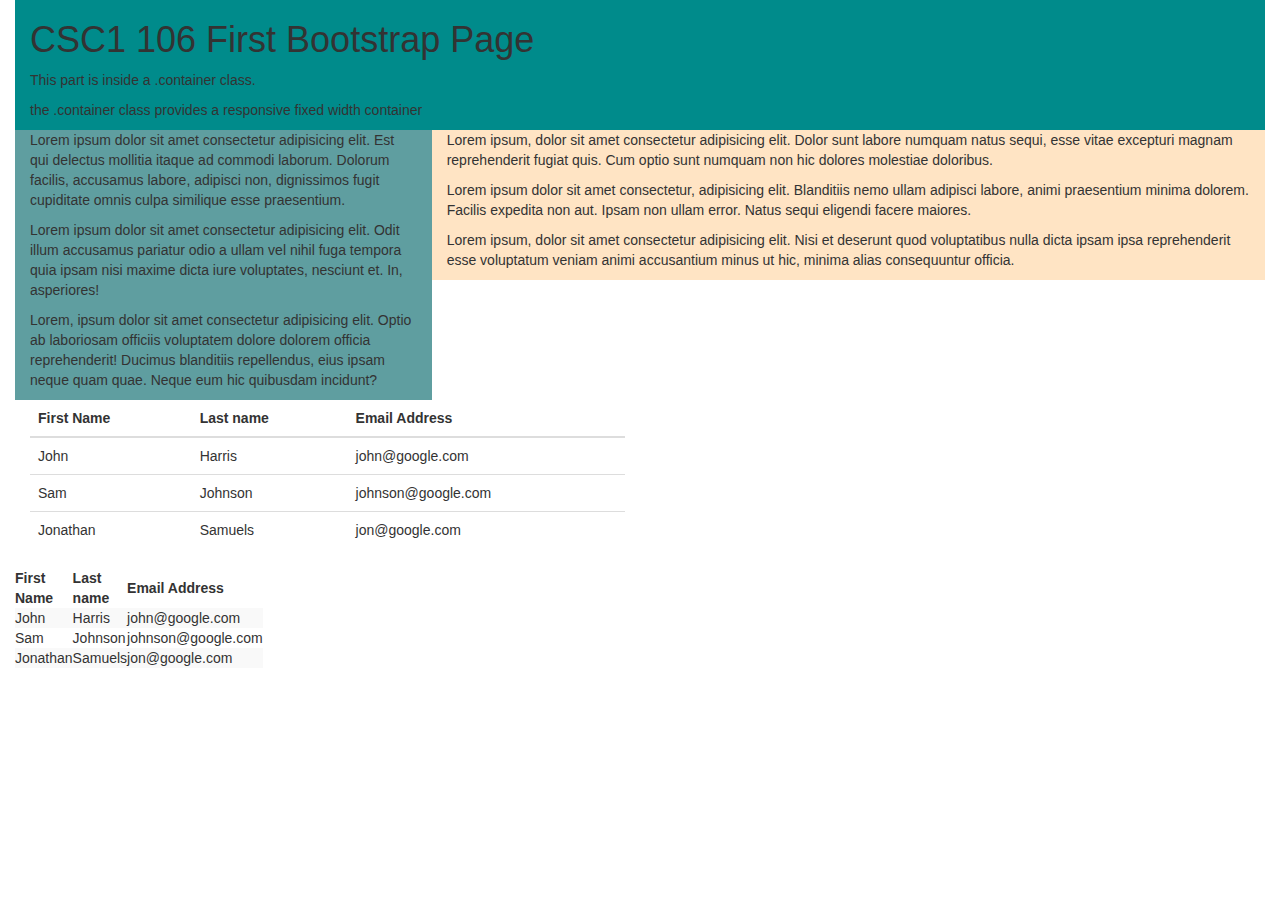
<file: Practice/classes/mar4.html>
<!DOCTYPE html>

<html>

<head>
    <title>bootsrap practicum 1</title>
    <meta charset="utf-8">
    <meta name="viewport" content="width=device-width, initial-scale=1">
    <link rel="stylesheet" href="https://maxcdn.bootstrapcdn.com/bootstrap/3.4.1/css/bootstrap.min.css">
    <script src="https://ajax.googleapis.com/ajax/libs/jquery/3.4.1/jquery.min.js"></script>
    <script src="https://maxcdn.bootstrapcdn.com/bootstrap/3.4.1/js/bootstrap.min.js"></script>
    <style>
        #right {
            background-color: bisque;
        }
        #left {
            background-color: cadetblue;
        }
        #lead {
            background-color: darkcyan;
        }
    </style>
</head>
<body>
    <main>
        <div class="container-fluid">
            <div class="col-sm-12" id="lead">
                <h1>CSC1 106 First Bootstrap Page</h1>
                <p>This part is inside a .container class.</p>
                <p>the .container class provides a responsive fixed width container</p>
            </div>

            <div class="col-sm-4" id="left">
                <p>Lorem ipsum dolor sit amet consectetur adipisicing elit. Est qui delectus mollitia itaque ad commodi laborum. Dolorum facilis, accusamus labore, adipisci non, dignissimos fugit cupiditate omnis culpa similique esse praesentium.</p>
                <p>Lorem ipsum dolor sit amet consectetur adipisicing elit. Odit illum accusamus pariatur odio a ullam vel nihil fuga tempora quia ipsam nisi maxime dicta iure voluptates, nesciunt et. In, asperiores!</p>
                <p>Lorem, ipsum dolor sit amet consectetur adipisicing elit. Optio ab laboriosam officiis voluptatem dolore dolorem officia reprehenderit! Ducimus blanditiis repellendus, eius ipsam neque quam quae. Neque eum hic quibusdam incidunt?</p>
            </div>

            <div class="col-sm-8" id="right">
                <p>Lorem ipsum, dolor sit amet consectetur adipisicing elit. Dolor sunt labore numquam natus sequi, esse vitae excepturi magnam reprehenderit fugiat quis. Cum optio sunt numquam non hic dolores molestiae doloribus.</p>
                <p>Lorem ipsum dolor sit amet consectetur, adipisicing elit. Blanditiis nemo ullam adipisci labore, animi praesentium minima dolorem. Facilis expedita non aut. Ipsam non ullam error. Natus sequi eligendi facere maiores.</p>
                <p>Lorem ipsum, dolor sit amet consectetur adipisicing elit. Nisi et deserunt quod voluptatibus nulla dicta ipsam ipsa reprehenderit esse voluptatum veniam animi accusantium minus ut hic, minima alias consequuntur officia.</p>
            </div>
        </div>
        <div class="container-fluid">
            <div class="col-sm-6">
                <table class="table">
                    <thead>
                        <th>First Name</th>
                        <th>Last name</th>
                        <th>Email Address</th>
                    </thead>
                    <tbody>
                        <tr>
                            <td>John</td>
                            <td>Harris</td>
                            <td>john@google.com</td>
                        </tr>
                        <tr>
                            <td>Sam</td>
                            <td>Johnson</td>
                            <td>johnson@google.com</td>
                        </tr>
                        <tr>
                            <td>Jonathan</td>
                            <td>Samuels</td>
                            <td>jon@google.com</td>
                        </tr>
                    </tbody>
                </table>
            </div>
        </div>

        <div class="container-fluid">
            <div >
                <table class="table-striped" width=50rem>
                    <thead>
                        <th>First Name</th>
                        <th>Last name</th>
                        <th>Email Address</th>
                    </thead>
                    <tbody>
                        <tr>
                            <td>John</td>
                            <td>Harris</td>
                            <td>john@google.com</td>
                        </tr>
                        <tr>
                            <td>Sam</td>
                            <td>Johnson</td>
                            <td>johnson@google.com</td>
                        </tr>
                        <tr>
                            <td>Jonathan</td>
                            <td>Samuels</td>
                            <td>jon@google.com</td>
                        </tr>
                    </tbody>
                </table>
            </div>
        </div>
    </main>
</body>
</html>
</file>
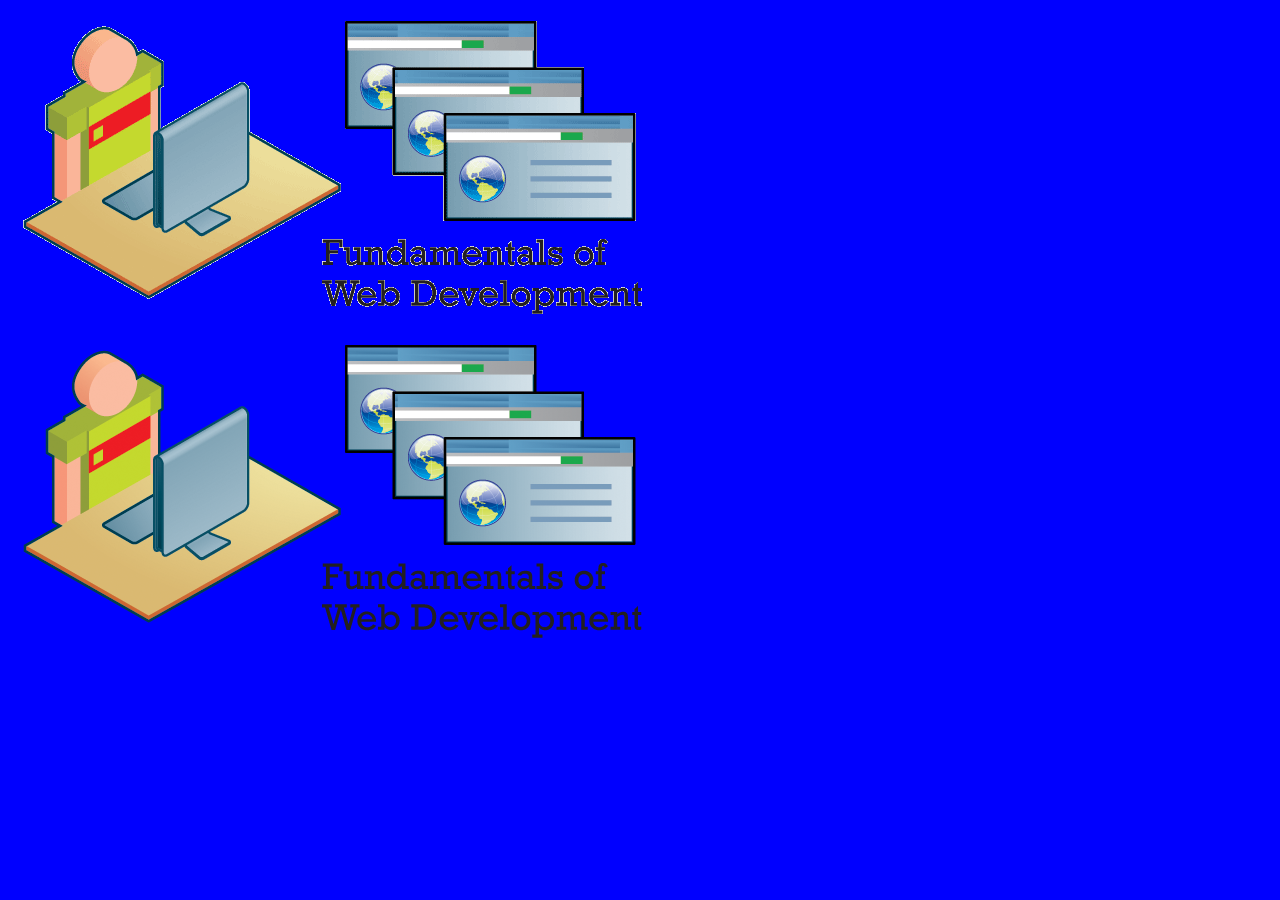
<file: Practice/project1/chapter06-project01.html>
<!DOCTYPE html>
<html lang="en">
<head>
   <meta charset="utf-8">
   <title>Test</title>
</head>
<body style="background-color: blue;">
	   <img src="chapter06-project01-alias.gif" title="GIF version" />
	   <img src="chapter06-project01-alias.png" alt="PNG version" />
</body>
</html>
</file>
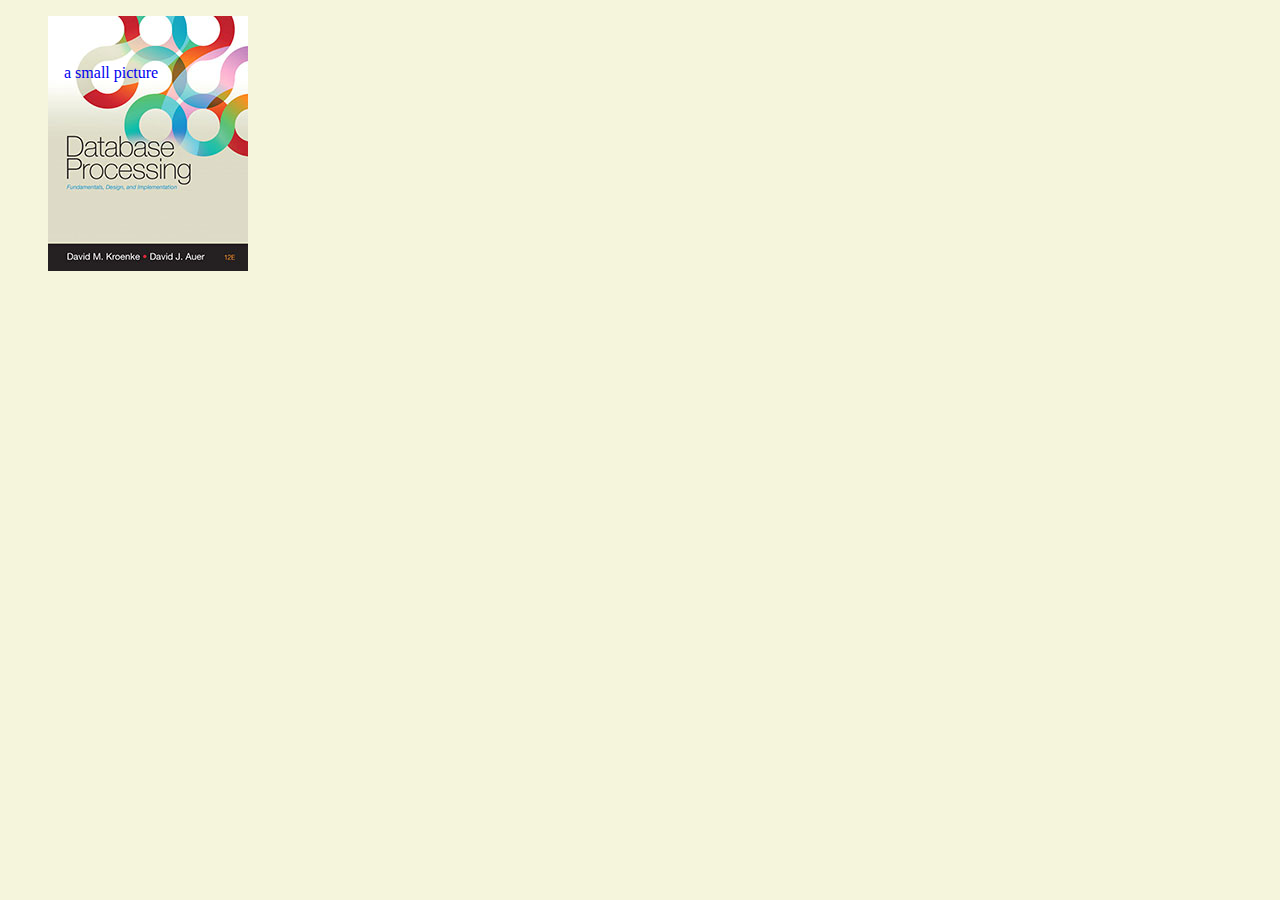
<file: Practice/project1/project1.html>
<!DOCTYPE html>

<html lang="en">
    <head>
        <style>
            body {
                background-color:beige;
            }

            div {
                z-index: 1;
            }

            #first  {
                z-index: -2;
            }

            a {
                z-index: -1;
            }

            figure {
                z-index: -1;
            }

            figcaption {
                z-index: 5;
                position: absolute;
                left: 4em;
                top: 4em;
            }
            
        </style>

    </head>
    <body>
        <div>
            <a href="small.jpg" id="first">
                <figure>
                    <img src="small.jpg" alt="a small picture">
                    <figcaption>
                        a small picture
                    </figcaption>
                    
                </figure>
            </a>
        </div>


    </body>
</html>
</file>
